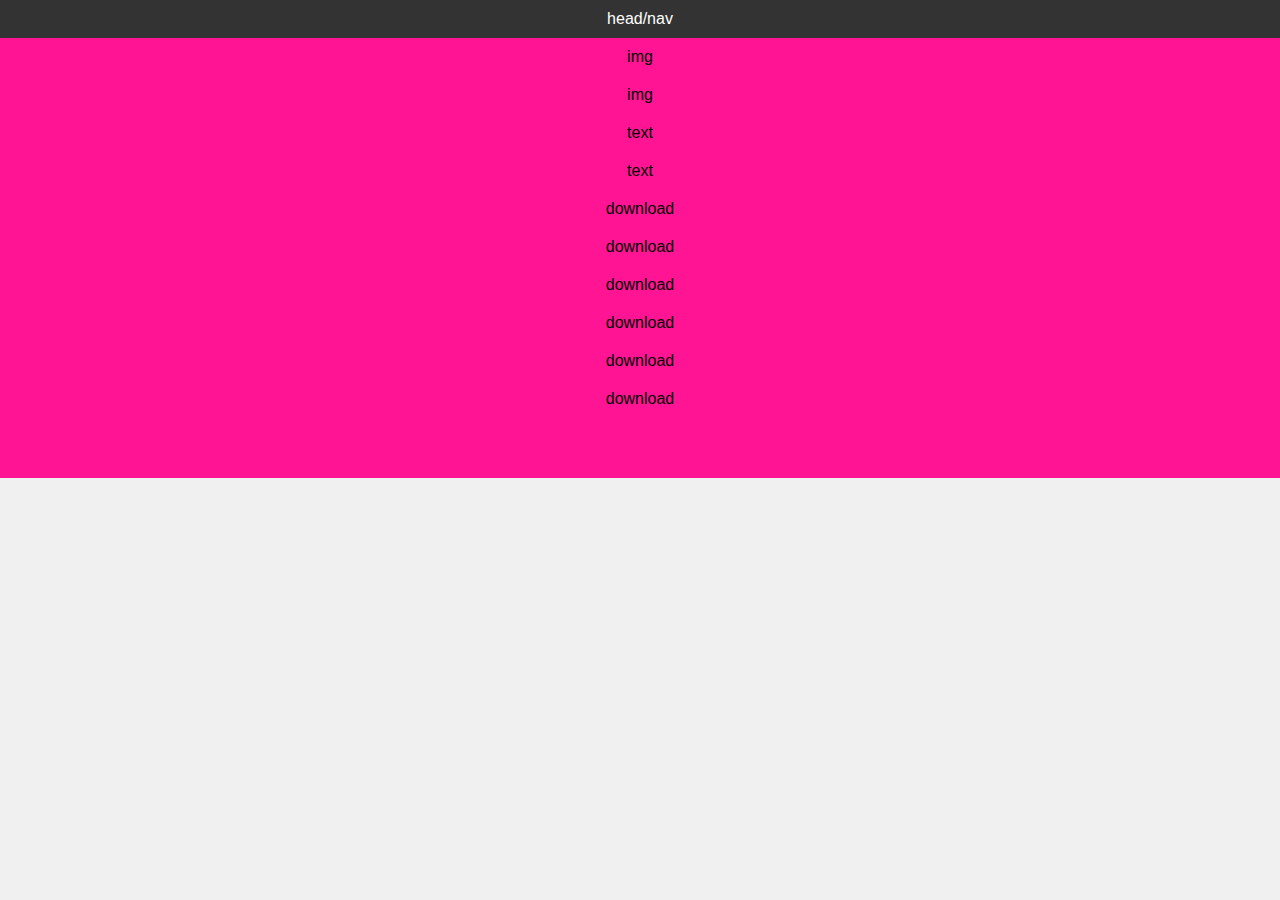
<file: Week5/index.html>
<!DOCTYPE html>
<html lang="en">
<head>
    <meta charset="UTF-8">
    <meta name="viewport" content="width=device-width, initial-scale=1.0">
    <title>Document</title>
</head>
<link rel="stylesheet" href="styles.css">
<body>
    <div class='headnav'> head/nav</div>
    <div class='img1'>img</div>
    <div class='img2'>img</div>
    <div class='text1'>text</div>
    <div class='text2'>text</div>
    <div class='downA1'>download</div>
    <div class='downA2'>download</div>
    <div class='downA3'>download</div>
    <div class='downB1'>download</div>
    <div class='downB2'>download</div>
    <div class='downB3'>download</div>
    <div class='pagebreak'></div>
    <div class='revtext'></div>
    <div class='revimg'></div>
</body>
</html>
</file>
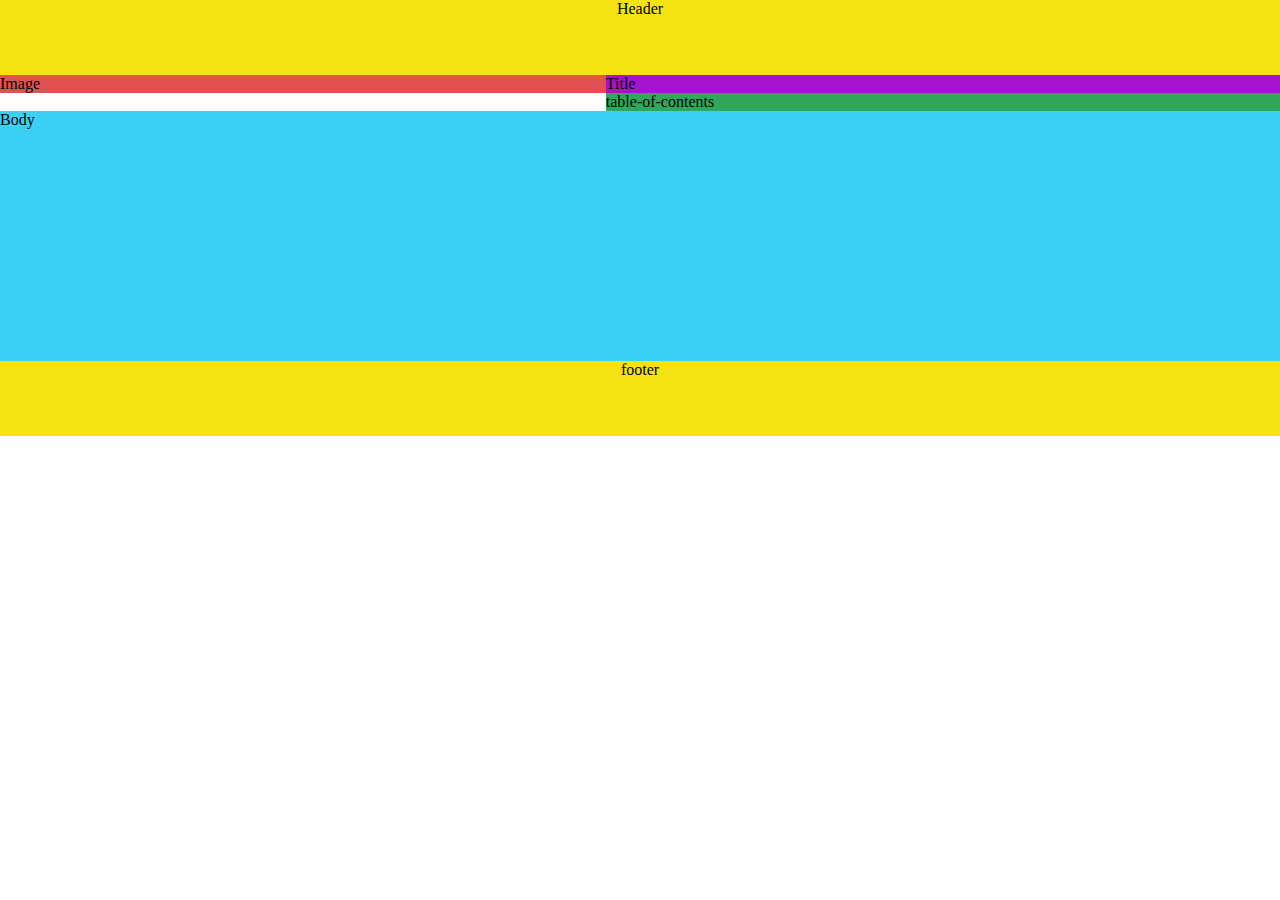
<file: Week3/wireframe/index.html>
<!DOCTYPE html>
<html lang="en">
<head>
    <meta charset="UTF-8">
    <meta name="viewport" content="width=device-width, initial-scale=1.0">
    <title>Document</title>
    <link rel="stylesheet" href="style.css">
</head>
<body>
    <header>Header</header>
    <div class="image">Image</div>
    <div class="title">Title</div>
    <div class="table-of-contents">table-of-contents</div>
    <main>Body</main>
    <footer>footer</footer>
</body>
</html>
</file>
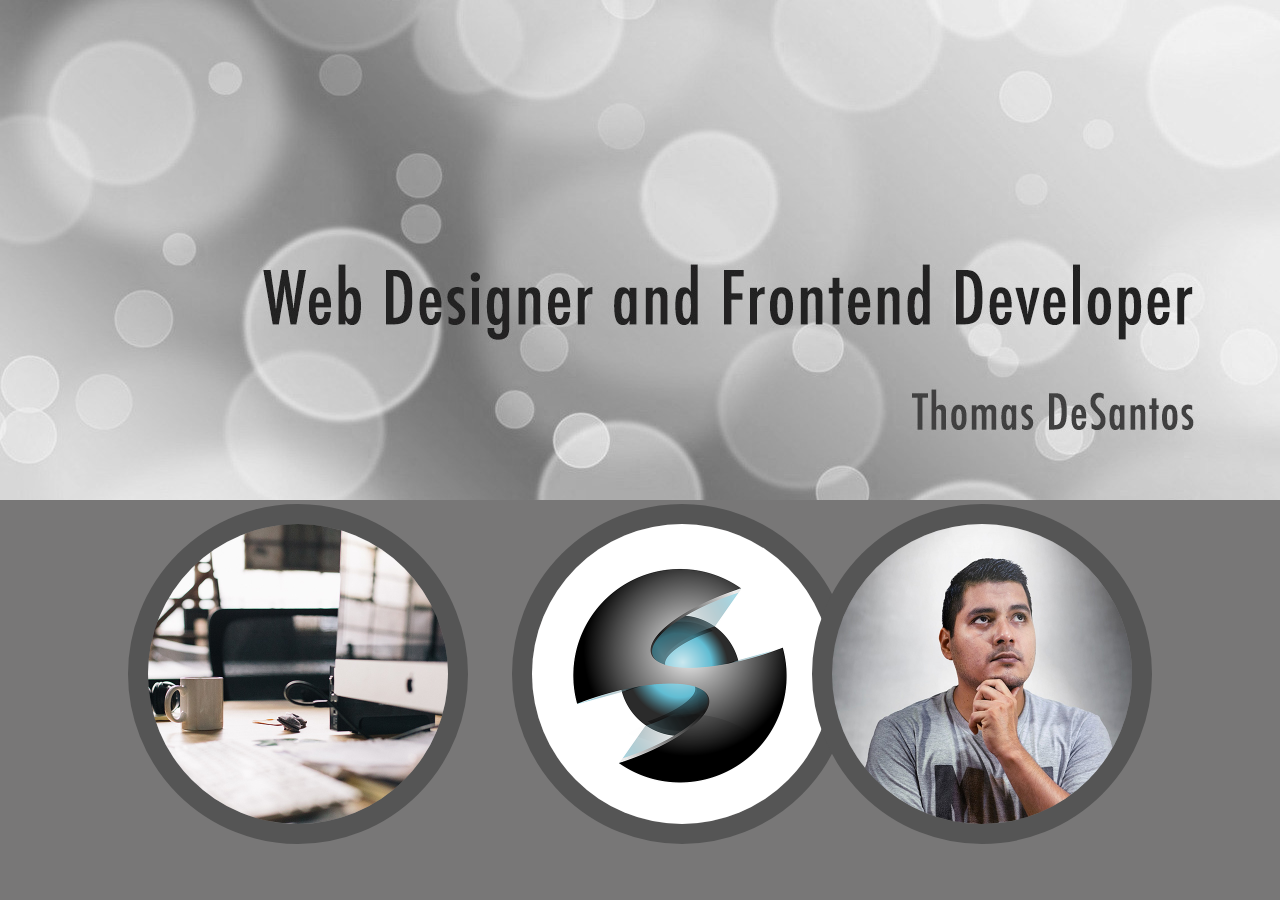
<file: Week4/ICE/index.html>
<!DOCTYPE html>
<html lang="en">
<head>
    <meta charset="UTF-8">
    <meta name="viewport" content="width=device-width, initial-scale=1.0">
    <title>Thomas DeSantos</title>
</head>
<link rel="stylesheet" href="style.css">
</head>
<header>
    <img class= 'circles' src="w05_circles.jpg" alt="">
</header>
<body>
    <a>
        <img class= 'desk' src="w05_desk.jpg" alt="">
    </a>

    <a>
        <img class= 'graphic' src="w05_graphic.png" alt="">
    </a>
    
    <a>
        <img class= 'person' src="w05_person.jpg" alt="">
    </a>
</body>
</html>
</file>
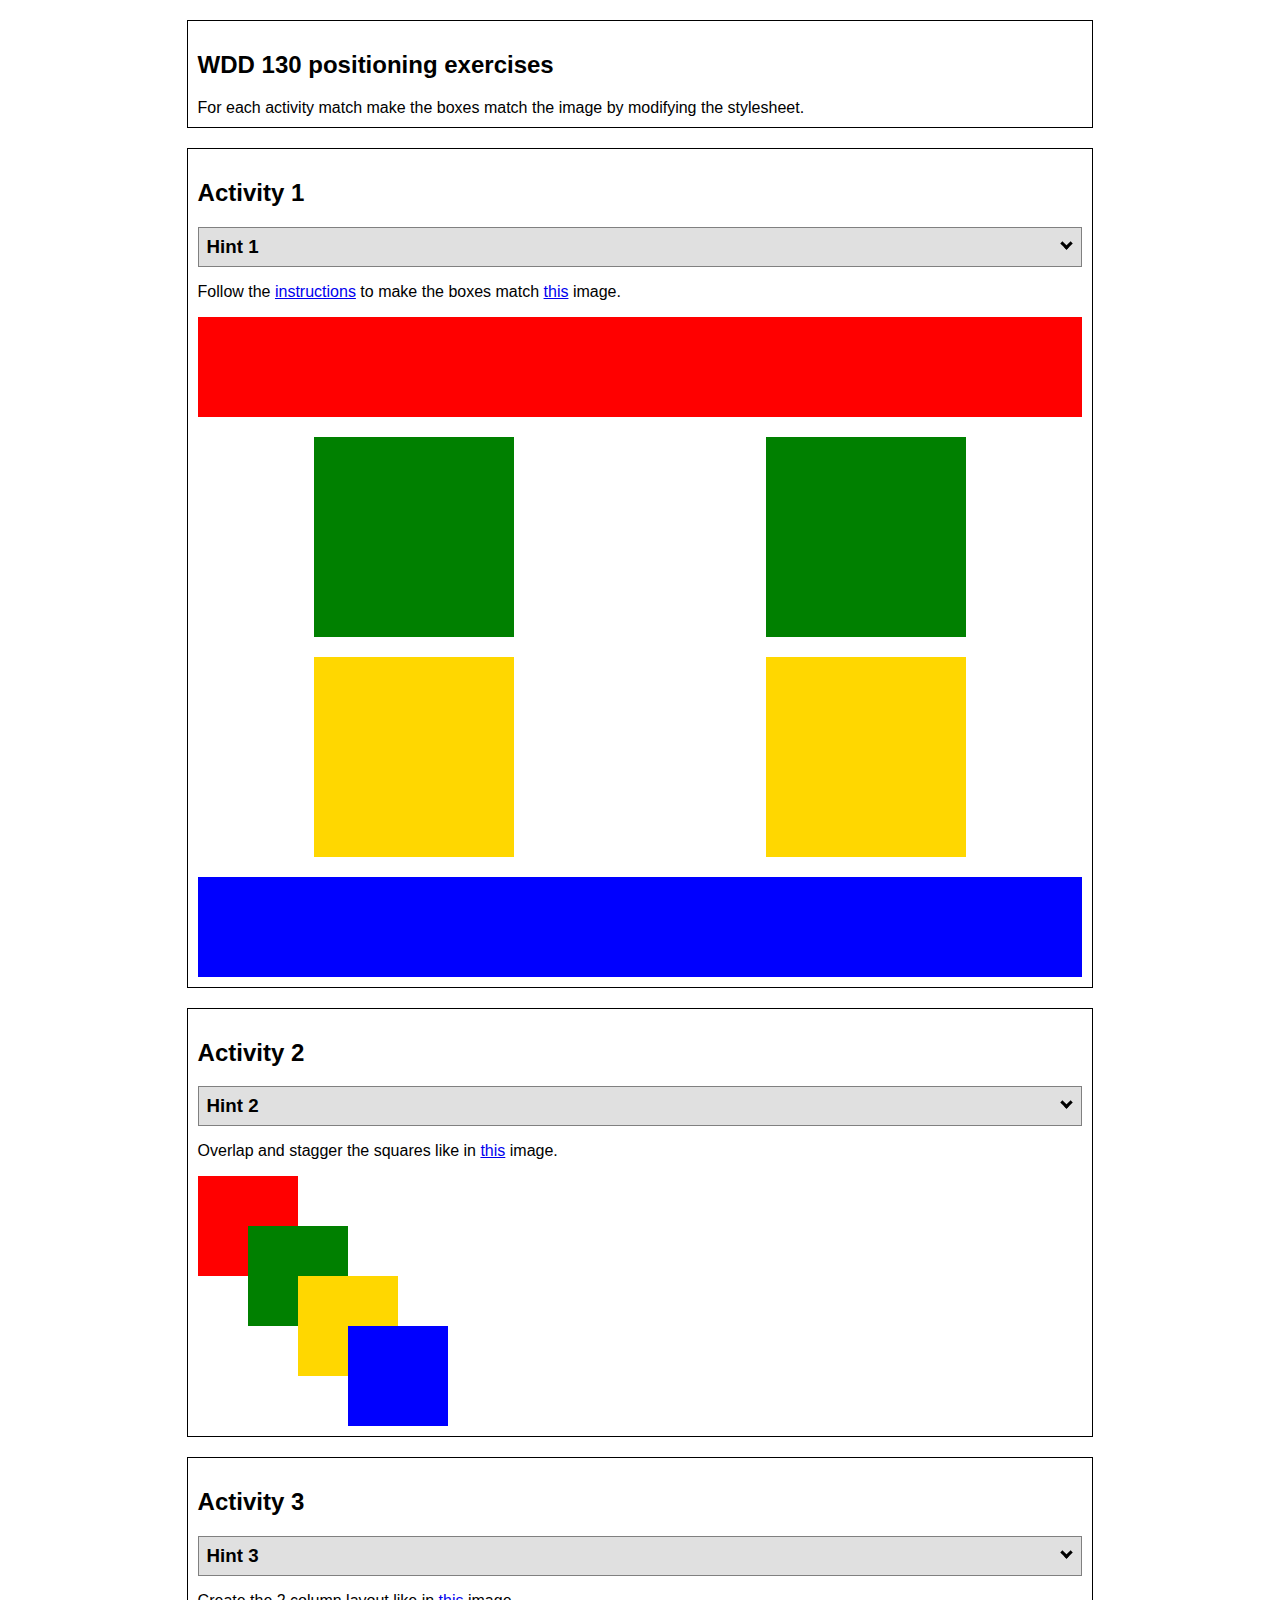
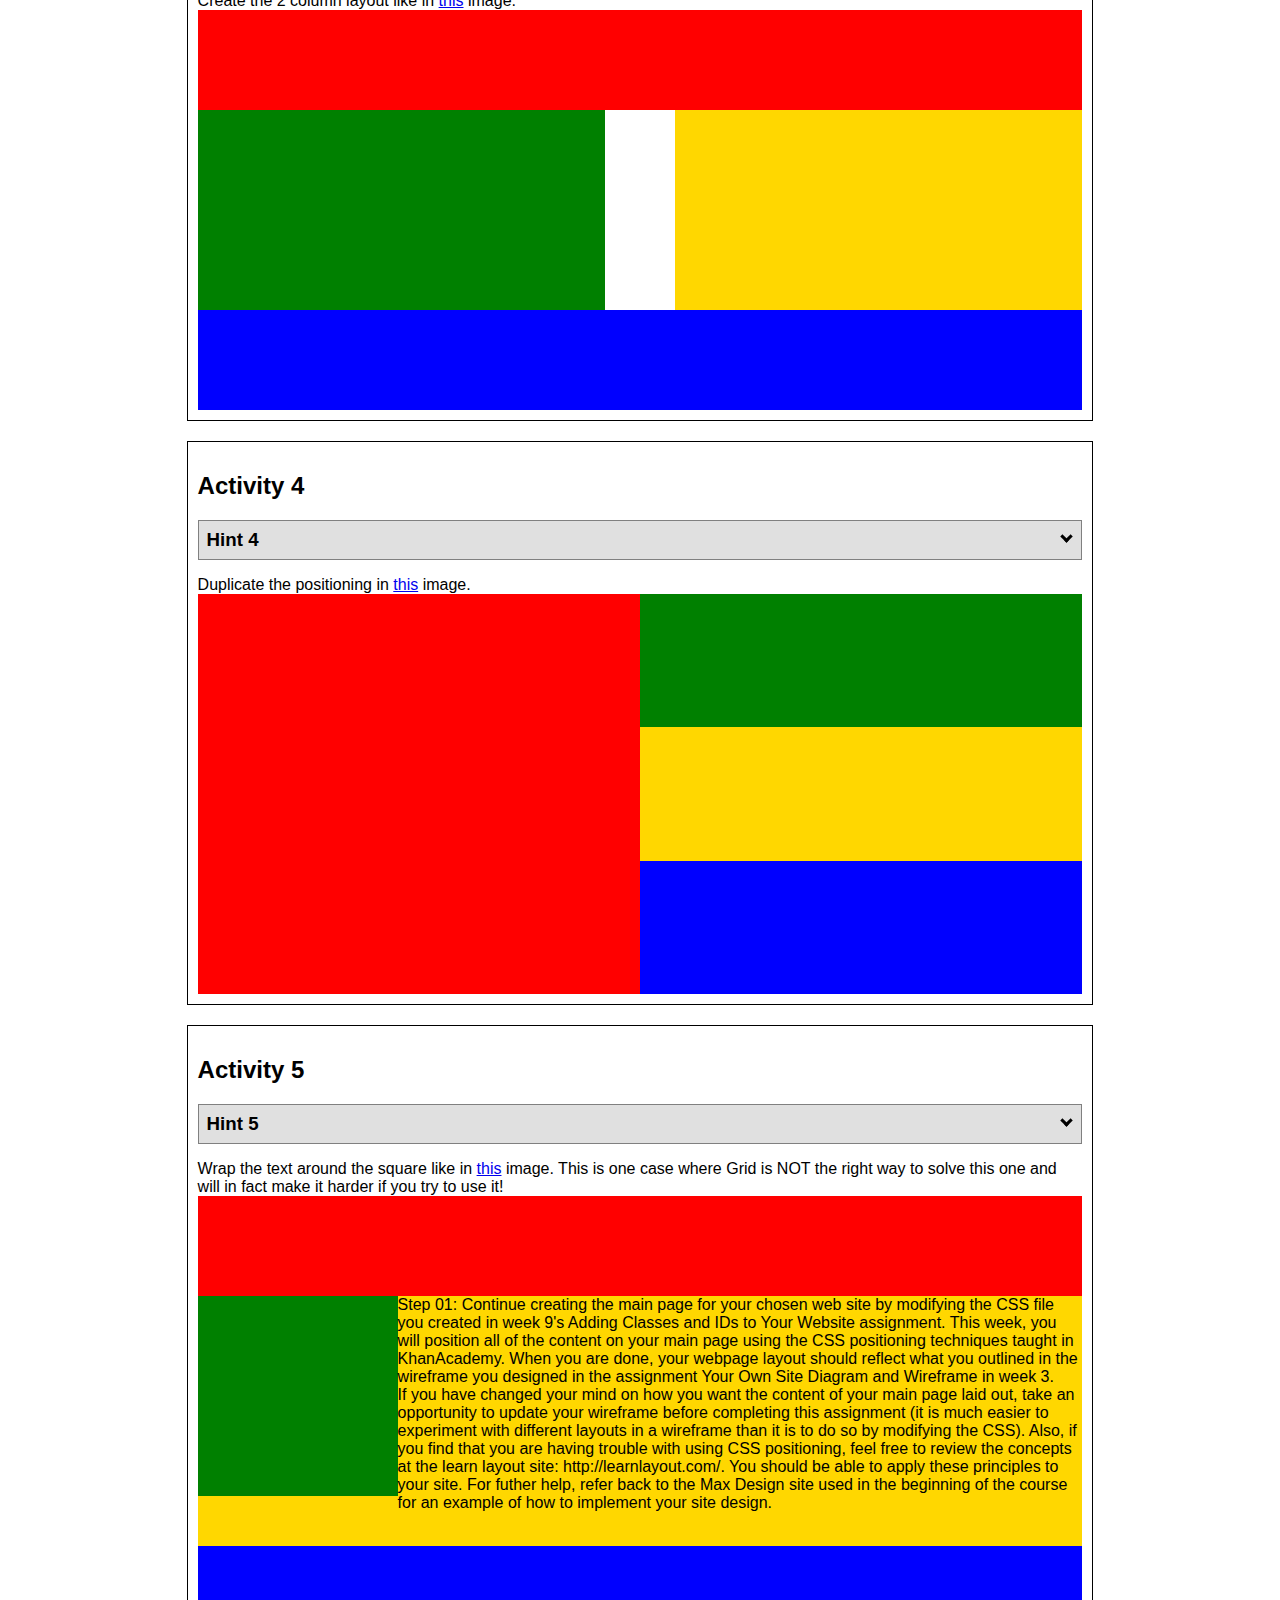
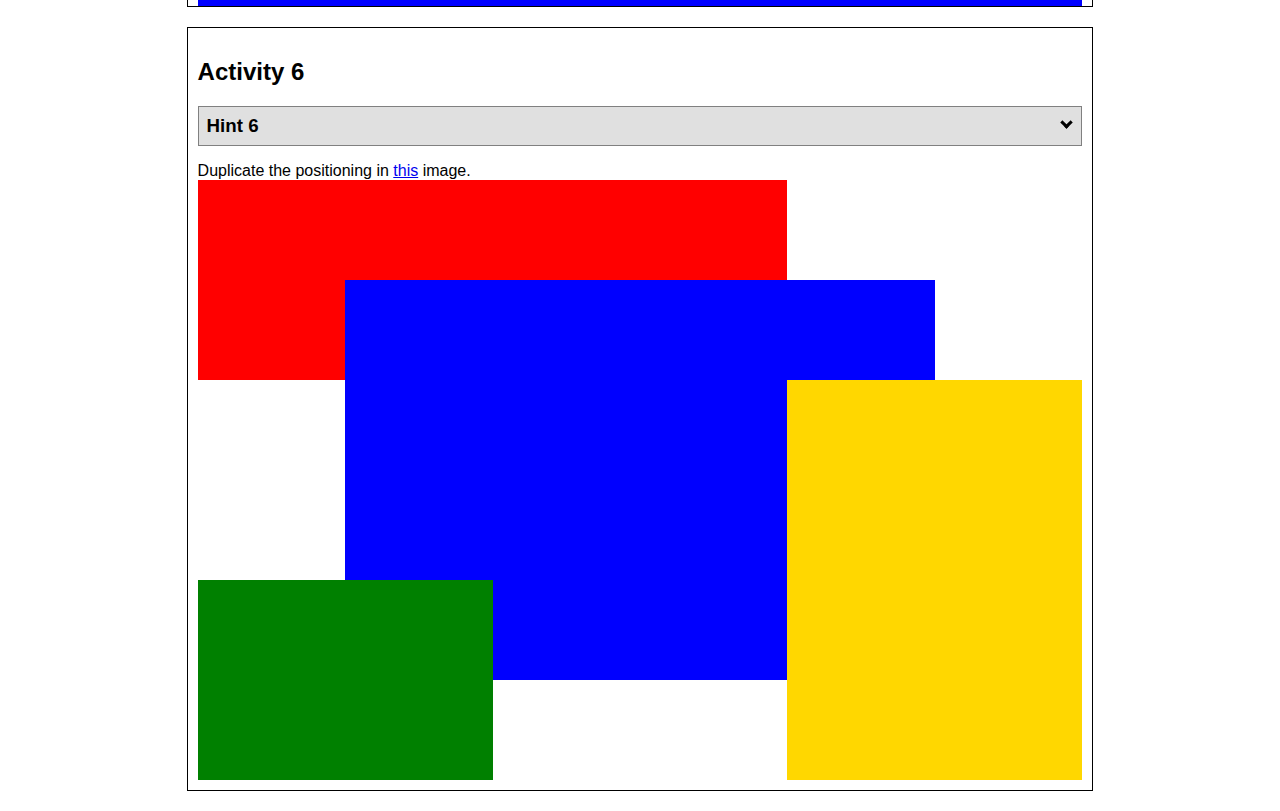
<file: positioning/positioning.html>
<!DOCTYPE html>
<html lang="en">
  <head>
    <!-- HTML - Name: positioning.html -->
    <title>Positioning Activity</title>
    <link rel="stylesheet" type="text/css" href="positionstyles.css" />
  </head>
  <body>
    <div class="activity">
      <h2>WDD 130 positioning exercises</h2>
      For each activity match make the boxes match the image by modifying the stylesheet.</div>
    <div class="activity">
      <h2>Activity 1</h2>
      <section class="hint"><input type="checkbox" ><i></i> <h3>Hint 1</h3><div><p>Check out the <a href="https://byui-wdd.github.io/wdd130/activities/w06-css-positioning.html" target="_blank">activity instructions</a> in Ilearn!</p></div></section>
      <p>Follow the <a href="https://byui-wdd.github.io/wdd130/activities/w06-css-positioning.html" target="_blank">instructions</a> to make the boxes match  <a href="https://byui-wdd.github.io/wdd130/images/example1.png" target="_blank">this</a> image.</p>
      <div class="content1" >
        <div class="red1" ></div>
        <div class="green1" ></div>
        <div class="green1" ></div>
        <div class="yellow1"></div>
        <div class="yellow1"></div>
        <div class="blue1"></div>
      </div>
    </div>
    <div class="activity">
      <h2>Activity 2</h2>
      <section class="hint"><input type="checkbox" > <h3>Hint 2</h3><i></i><div>
      <ul>
      <li>grid-template-columns: 50px 50px 50px 50px 50px </li></ul></div></section>
      <p>Overlap and stagger the squares like in <a href="https://byui-wdd.github.io/wdd130/images/example2.png" target="_blank">this</a> image.</p>
      <div class="content2" >
        <div class="red2" ></div>
        <div class="green2" ></div>
        <div class="yellow2"></div>
        <div class="blue2"></div>
      </div>
    </div>
    <div class="activity">
      <h2>Activity 3</h2>
      <section class="hint"><input type="checkbox" > <h3>Hint 3</h3><i></i><div><p>This one is going to be best solved with CSS Grid. Remember to make the boxes the right width first...then start moving them around. </p><h4>Properties used:</h4><ul><li>display:grid;</li><li>grid-template-columns:</li><li>grid-column-gap:</li>
        <li>grid-column:</li>  </ul></div></section>
      Create the 2 column layout like in <a href="https://byui-wdd.github.io/wdd130/images/example3.png" target="_blank">this</a>  image.
      <div class="content3" >
        <div class="red3" ></div>
        <div class="green3" ></div>
        <div class="yellow3"></div>
        <div class="blue3"></div>
      </div>
    </div>
    <div class="activity">
      <h2>Activity 4</h2>
      <section class="hint"><input type="checkbox" > <h3>Hint 4</h3><i></i><div><p>For the others we have been primarily concerned with width. For this one you will need to adjust height as well. </p><h4>Properties used:</h4><ul><li>display:grid;</li><li>grid-template-columns:</li><li>grid-row:</li></ul></div></section>
      Duplicate the positioning in <a href="https://byui-wdd.github.io/wdd130/images/example4.png" target="_blank">this</a> image. 
      <div class="content4" >
        <div class="red4" ></div>
        <div class="green4" ></div>
        <div class="yellow4"></div>
        <div class="blue4"></div>
      </div>
    </div>

    <div class="activity">
      <h2>Activity 5</h2>
      <section class="hint"><input type="checkbox" > <h3>Hint 5</h3><i></i><div><p>Grid is <strong>not</strong> the right way to do this.  In fact there is only one way to really do that...and that is with float. Remember that we float the thing we want the text to wrap around.  Also remember to start by making all the shapes the right size and shape.</p><h4>Properties used:</h4><ul><li>float: left;</li></ul></div></section>
      Wrap the text around the square like in <a href="https://byui-wdd.github.io/wdd130/images/example5.png" target="_blank">this</a> image. This is one case where Grid is NOT the right way to solve this one and will in fact make it harder if you try to use it!
      <div class="content5" >
        <div class="red5" ></div>
        <div class="green5" ></div>
        <div class="yellow5">Step 01: Continue creating the main page for your chosen web site by modifying the CSS file you created in week 9's Adding Classes and IDs to Your Website assignment. This week, you will position all of the content on your main page using the CSS positioning techniques taught in KhanAcademy. When you are done, your webpage layout should reflect what you outlined in the wireframe you designed in the assignment Your Own Site Diagram and Wireframe in week 3. <br />
          If you have changed your mind on how you want the content of your main page laid out, take an opportunity to update your wireframe before completing this assignment (it is much easier to experiment with different layouts in a wireframe than it is to do so by modifying the CSS). Also, if you find that you are having trouble with using CSS positioning, feel free to review the concepts at the learn layout site: http://learnlayout.com/. You should be able to apply these principles to your site. For futher help, refer back to the Max Design site used in the beginning of the course for an example of how to implement your site design.</div>
        <div class="blue5"></div>
      </div>
    </div>
    <div class="activity">
      <h2>Activity 6</h2>
      <section class="hint"><input type="checkbox" > <h3>Hint 6</h3><i></i><div><p>This one is all about visualizing the grid behind the layout. If you are having a hard time doing that first: all the sizes are even multiples of 100, and second here is another example with the lines drawn: <a href="https://byui-wdd.github.io/wdd130/images/example6-hint.png" target="_blank">example 6 with lines</a>. For this one you will find it easiest if you use px for the column width. You can also use <kbd>z-index</kbd> to control the element layering.    </p><h4>Properties used:</h4><ul><li>display:grid;</li><li>grid-template-columns:</li><li>grid-column:</li><li>grid-row:</li><li><a href="https://www.w3schools.com/cssref/pr_pos_z-index.asp" target="_blank">z-index:</a></li></ul></div></section>
      Duplicate the positioning in <a href="https://byui-wdd.github.io/wdd130/images/example6.png" target="_blank">this</a> image.
      <div class="content6" >
        <div class="red6" ></div>
        <div class="green6" ></div>
        <div class="yellow6"></div>
        <div class="blue6"></div>
      </div>
    </div>
  </body>
</html>
</file>
<file: Week5/styles.css>
body {
    background-color: #f0f0f0;
    font-family: Arial, sans-serif;
    margin: 0;
    padding: 0;
    grid-template-columns: 5;
    grid-template-rows: 8;
}
.headnav {
    background-color: #333;
    color: white;
    border: #333;
    text-align: center;
    padding: 10px;
    grid-column: span 5;
    grid-row: 1;
}
.img1 {
    grid-column: 1;
    grid-row: 2;
    background-color: deeppink;
    text-align: center;
    padding: 10px;
    border: #333;
}
.img2 {
    grid-column: 2/4;
    grid-row: 4/5;
    background-color: deeppink;
    text-align: center;
    padding: 10px;
    border: #333;
}
.text1 {
    grid-column: 4/5;
    grid-row: 2;
    background-color: deeppink;
    text-align: center;
    padding: 10px;
    border: #333;
}
.text2 {
    grid-column: 1;
    grid-row: 2;
    background-color: deeppink;
    text-align: center;
    padding: 10px;
    border: #333;
}
.downA1 {
    grid-column: 1;
    grid-row: 2;
    background-color: deeppink;
    text-align: center;
    padding: 10px;
    border: #333;
}
.downA2 {
    grid-column: 1;
    grid-row: 2;
    background-color: deeppink;
    text-align: center;
    padding: 10px;
    border: #333;
}
.downA3 {
    grid-column: 1;
    grid-row: 2;
    background-color: deeppink;
    text-align: center;
    padding: 10px;
    border: #333;
}
.downB1 {
    grid-column: 1;
    grid-row: 2;
    background-color: deeppink;
    text-align: center;
    padding: 10px;
    border: #333;
}
.downB2 {
    grid-column: 1;
    grid-row: 2;
    background-color: deeppink;
    text-align: center;
    padding: 10px;
    border: #333;
}
.downB3 {
    grid-column: 1;
    grid-row: 2;
    background-color: deeppink;
    text-align: center;
    padding: 10px;
    border: #333;
}
.pagebreak {
    grid-column: 1;
    grid-row: 2;
    background-color: deeppink;
    text-align: center;
    padding: 10px;
    border: #333;
}
.revtext {
    grid-column: 1;
    grid-row: 2;
    background-color: deeppink;
    text-align: center;
    padding: 10px;
    border: #333;
}
.revimg {
    grid-column: 1;
    grid-row: 2;
    background-color: deeppink;
    text-align: center;
    padding: 10px;
    border: #333;
}
</file>
<file: Week3/wireframe/style.css>
body {
  margin: 0;
  display: grid;
  grid-template-columns: 2;
  grid-template-rows: 5;

}
header {
  background-color: #f5e212;
  height: 75px;
  grid-row: 1;
  grid-column: 1 / span 2;
  text-align: center;
}
.image {
 grid-row: 2 / 3;
 grid-column: 1;
 background-color: #e05151;

}
.title {
  grid-row: 2;
  grid-column: 2;
  background-color: #a514ca;
}
.table-of-contents {
  background-color: #2fa85d;
  grid-row: 3;
  grid-column: 2;
}
main {
 width: 100%;
 height: 250px;
 background-color: #3dd0f5;
 grid-row: 4;
  grid-column: 1 / span 2;

}
footer {
  background-color: #f5e212;
  height: 75px;
  grid-row: 5;
  grid-column: 1 / span 2;
  text-align: center;
}
</file>
<file: Week4/ICE/style.css>
.circles {
    width: 100%;

}
body {
    background-color: #787777;
    font-family: Arial, sans-serif;
    margin: 0;
    padding: 0;

}
.desk {
    border-radius: 50%;
    overflow: hidden;
    border: 5px solid #555555;
    width: 300px;
    position: absolute;
    left: 10%;
    border-width: 20px;

}
.graphic {
    border-radius: 50%;
    overflow: hidden;
    border: 5px solid #555555;
    width: 300px;
    position: absolute;
    left: 40%;
    border-width: 20px;
}
.person {
    border-radius: 50%;
    overflow: hidden;
    border: 5px solid #555555;
    width: 300px;
    position: absolute;
    right: 10%;
    border-width: 20px;
}
</file>
<file: positioning/positionstyles.css>
/* CSS - Name: "positionstyles.css" */
/* Activity 1 styles */
.content1 {
  /* This is the parent of the activity 1 boxes. */
  display: grid;
  grid-template-columns: 1fr 1fr;
  justify-items: center;
  gap: 20px;
}
.red1 { 
  width: 100%; 
  height: 100px; 
  background-color: red; 
  grid-column: 1/3;
} 
.green1 {
  width: 200px; 
  height: 200px; 
  background-color: green; 

} 
.yellow1 {
  width: 200px; 
  height: 200px; 
  background-color: gold; 
} 
.blue1 {
  width: 100%; 
  height: 100px; 
  background-color: blue; 
  grid-column: 1/3;
} 
/* Activity 2 styles */ 
.content2 {
  /* This is the parent of the activity 2 boxes. */
  display: grid;
  grid-template-columns: 50px 50px 50px 50px 50px;
  grid-template-rows: 50px 50px 50px 50px 50px;
}
.red2 {
  width: 100px; 
  height: 100px; 
  background-color: red; 
  grid-column: 1;
  grid-row: 1;
 
} 
.green2 { 
  width: 100px; 
  height: 100px; 
  background-color: green; 
  grid-column: 2;
  grid-row: 2;
  

} 
.yellow2 {
  width: 100px; 
  height: 100px; 
  background-color: gold; 
  grid-column: 3;
  grid-row: 3;

} 
.blue2 {
  width: 100px; 
  height: 100px; 
  background-color: blue; 
  grid-column: 4;
  grid-row: 4;

} 
/* Activity 3 styles */ 
.content3 {
  /* This is the parent of the activity 3 boxes. */
  display: grid;
  grid-template-columns:1fr 1fr;
  column-gap: 70px;
}
.red3 {
  width: 100%; 
  height: 100px; 
  background-color: red; 
  grid-column: 1/3;
} 
.green3 {
  width: 100%; 
  height: 200px; 
  background-color: green;
} 
.yellow3 {
  width: 100%; 
  height: 200px; 
  background-color: gold; 
} 
.blue3 {
  width: 100%;
  height: 100px; 
  background-color: blue; 
  grid-column: 1/3;
} 
/* Activity 4 styles */ 
.content4 {
  /* This is the parent of the activity 4 boxes. */
  height: 400px;
  display: grid;
  grid-template-columns: 2;
  grid-template-rows: 3;
}
.red4 {
  width: 100%; 
  height: 100%; 
  background-color: red; 
  grid-column: 1;
  grid-row: 1/4;
} 
.green4 {
  width: 100%; 
  height: 100%; 
  background-color: green; 
  grid-column: 2;

} 
.yellow4 {
  width: 100%; 
  height: 100%; 
  background-color: gold; 
  grid-column: 2;
} 
.blue4 {
  width: 100%; 
  height: 100%; 
  background-color: blue; 
  grid-column: 2;
} 
/* Activity 5 styles */ 
.content5 {
  /* This is the parent of the activity 5 boxes. */
  height: 400px;
}
.red5 { 
  width: 100%; 
  height: 100px; 
  background-color: red; 
} 
.green5 { 
  width: 200px; 
  height: 200px; 
  background-color: green; 
  float: left;

} 
.yellow5 {
  width: 100%; 
  height: 250px; 
  background-color: gold; 

} 
.blue5 {
  width: 100%; 
  height: 100px; 
  background-color: blue; 
} 
/* Activity 6 styles */ 
.content6 {
  /* This is the parent of the activity 6 boxes. */
  display: grid;
  grid-template-columns: 6;
  grid-template-rows: 6;
  height: 600px;

}
.red6 {
  width: 100%; 
  height: 100%; 
  background-color: red; 
  grid-column: 1/5;
  grid-row: 1/3;
  z-index: 1;
} 
.green6 {
  width: 100%; 
  height: 100%; 
  background-color: green; 
  grid-column: 1/3;
  grid-row: 5/7;
  z-index: 3;
} 
.yellow6 {
  width: 100%; 
  height: 100%; 
  background-color: gold; 
  grid-column: 5/7;
  grid-row: 3/7;
  z-index: 3;
} 
.blue6 {
  width: 100%; 
  height: 100%; 
  background-color: blue; 
  grid-column: 2/6;
  grid-row: 2/6;
  z-index: 2;
} 


/* Do not make any changes below here */
.activity {
  width: 70%; 
  margin: 20px auto; 
  font-family: Arial, sans-serif; 
  border: 1px solid black; 
  padding: 10px; 
  clear:both; 
  overflow: auto;
} 

.hint {
  border: 1px solid grey;
  background: #e0e0e0;
  padding: .5em;
  position: relative;
  margin: 1em 0;
}
.hint h3 {
  margin: 0;
}
.hint:hover {
  background: #d0d0d0;
}
.hint > div {
  display: none;
}

.hint input[type=checkbox] {
  position: absolute;
  width: 100%;
  height: 100%;
  opacity: 0;
  z-index: 1;
  cursor: pointer;
}

.hint input[type=checkbox]:checked ~ div {
  display: block;
}

.hint i {
  position: absolute;
  transform: translate(-6px, 0);
  margin-top: 16px;
  right: 10px;
  top: -3px;
}
.hint i:before, .hint i:after {
  content: "";
  position: absolute;
  background-color: black;
  width: 3px;
  height: 9px;
}
.hint i:before {
  transform: translate(2px, 0) rotate(45deg);
}
.hint i:after {
  transform: translate(-2px, 0) rotate(-45deg);
}

.hint input[type=checkbox]:checked ~ i:before {
  transform: translate(-2px, 0) rotate(45deg);
}
.hint input[type=checkbox]:checked ~ i:after {
  transform: translate(2px, 0) rotate(-45deg);
}
.hint a {
  position: relative;
  z-index: 1;
}
</file>
